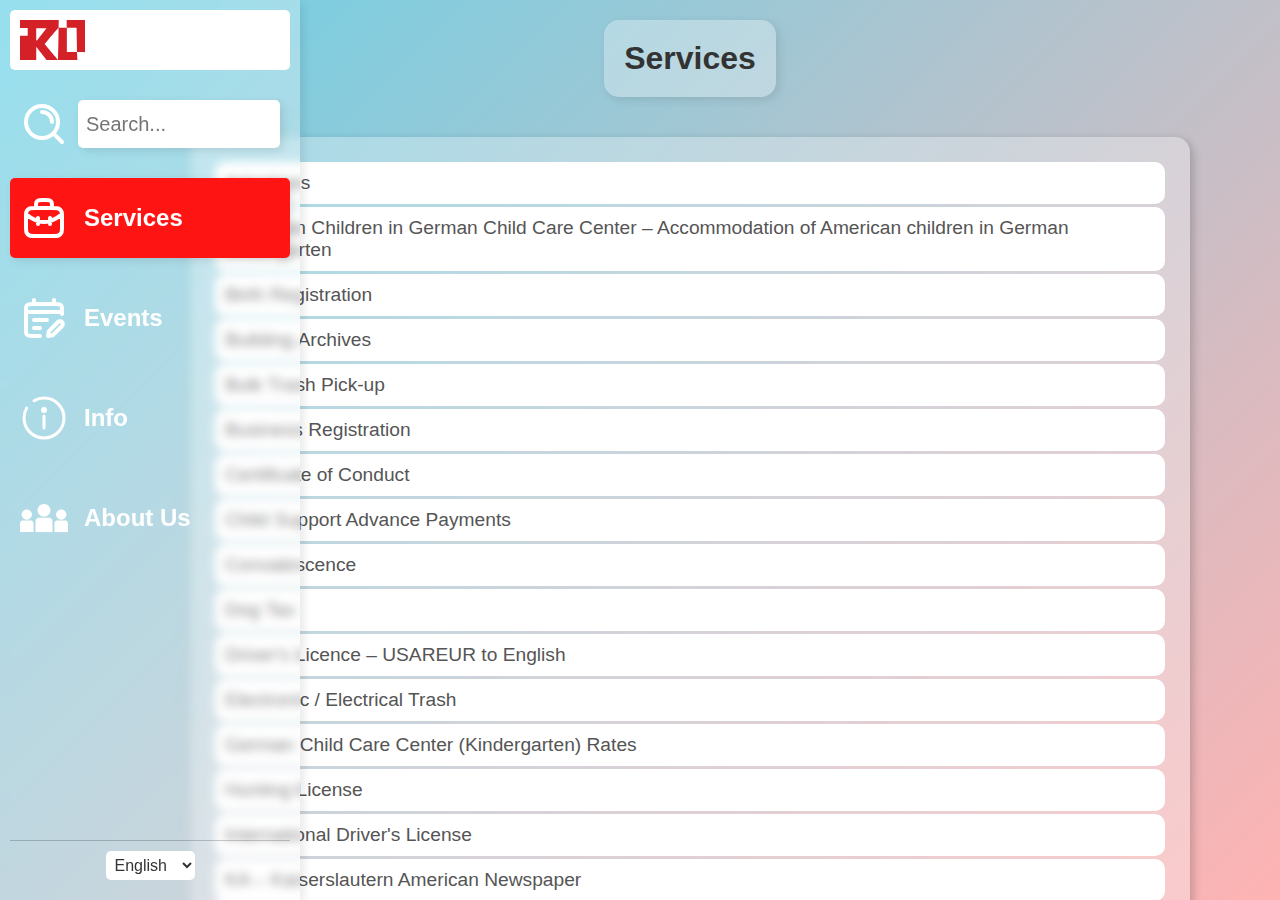
<file: index.html>
<!DOCTYPE html>
<html lang="en">
<head>
    <meta charset="UTF-8">
    <meta name="viewport" content="width=device-width, initial-scale=1.0">
    <title>GACO</title>
    <link rel="stylesheet" href="styles/styles.css">
</head>
<body>
    <div class="container">
        <!-- Background image for the animation -->
    <img src="image/trees.svg" class="background-trees" alt="Background Trees">

        <!-- Sidebar Section -->
        <div class="sidebar">
            <div class="sidebar-title" data-color="#fa6900" data-page="views/main/home.html">
                    <img class="logo" src="image/logo.svg" alt="GACO">
            </div>
            <ul>
                <div class="nav-search">
                    <img class="icon" src="image/search.svg" alt="Search">
                    <input type="text" class="search-box" placeholder="Search...">
                </div>
                <li class="nav-item" data-color="#69d2e7" data-page="views/main/services.html">
                    <img class="icon" src="image/services.svg" alt="Services">
                    <span class="sidebarText">Services</span>
                </li>
                <li class="nav-item" data-color="#bf69e7" data-page="views/main/events.html">
                    <img class="icon" src="image/events.svg" alt="Events">
                    <span class="sidebarText">Events</span>
                </li>
                <li class="nav-item" data-color="#f38630" data-page="views/main/info.html">
                    <img class="icon" src="image/info.svg" alt="Info">
                    <span class="sidebarText">Info</span>
                </li>
                <li class="nav-item" data-color="#fa6900" data-page="views/main/about.html">
                    <img class="icon" src="image/about.svg" alt="About Us">
                    <span class="sidebarText">About Us</span>
                </li>
            </ul>
            <div class="language-select">
                <select class="language-dropdown">
                    <option value="en" selected>English</option>
                    <option value="de">Deutsch</option>
                </select>
            </div>
        </div>
        
        <!-- Main Content Section -->
        <div class="main-content" id="main-content"></div>
    </div>

    <script src="js/sidebar.js"></script>
</body>
</html>
</file>
<file: styles/styles.css>
:root {
    --shadow1: 3px 3px 10px rgba(0, 0, 0, 0.1);
    --shadow2: 3px 3px 10px rgba(0, 0, 0, 0.2);
    --shadow2i: inset 3px 3px 10px rgba(0, 0, 0, 0.1);
    --sidebarSize: 100px;
    --new-gradient: linear-gradient(315deg, #ffb3b3, #69d2e7); /* Default gradient */
}

body {
    font-family: Arial, sans-serif;
    overflow-y: hidden;
}

* {
    margin: 0;
    padding: 0;
    box-sizing: border-box;
}

/* =========================== Background (WIP) =========================== */
.container {
    position: relative;
    display: grid;
    grid-template-columns: var(--sidebarSize) auto;
    grid-template-rows: 100vh;
    grid-template-areas: "sidebar main-content";
    background: var(--new-gradient); /* Initial gradient background */
    transition: background .5s ease-in-out; /* Fallback */
    overflow: hidden;
    z-index: 1; /* Ensure it's on top of the pseudo-element */
}

/* Create the second layer for the transition */
.container::after {
    content: '';
    position: absolute;
    top: 0;
    left: 0;
    width: 100%;
    height: 100%;
    background: var(--new-gradient);
    opacity: 0; /* Initially transparent */
    transition: opacity .75s ease-in-out;
    z-index: -1; /* Ensure the pseudo-element stays behind */
    pointer-events: none; /* Prevent it from blocking clicks or other interactions */
}

/* When transitioning, fade in the new gradient */
.container.transitioning::after {
    opacity: 1; /* Fades in the new gradient */
}

.background-trees {
    position: absolute;
    bottom: 0;
    left: 50%;
    transform: translateX(-50%);
    width: 110vw; /* Full width */
    transition: opacity 0.5s ease-in-out;
    opacity: .5; /* Fully visible initially */
    z-index: -1; /* Behind other content */
}

.background-trees.hidden {
    opacity: 0; /* Hides trees when moving out */
}

@keyframes slideOutAndIn {
    0% {
        transform: translateX(-50%) translateY(0);
        opacity: .5;
    }
    50% {
        transform: translateX(-50%) translateY(75%); /* Moves out of frame */
        opacity: 0;
    }
    100% {
        transform: translateX(-50%) translateY(0);
        opacity: .5;
    }
}

.background-trees.animate {
    animation: slideOutAndIn 2s ease-in-out;
}

/* =========================== Sidebar =========================== */
.sidebar {
    grid-area: sidebar;
    background-color: rgba(255, 255, 255, 0.3);
    color: black;
    height: 100vh;
    overflow: hidden;
    transition: width 0.25s ease-in-out;
    width: var(--sidebarSize);
    position: relative;
    box-shadow: var(--shadow1);
    display: flex;
    flex-direction: column;
    justify-content: space-between;
    backdrop-filter: blur(5px);
}

.sidebar:hover {
    width: 300px;
}

.sidebar ul {
    list-style: none;
    padding: 0;
    margin: 0;
    height: 100%;
    display: flex;
    flex-direction: column;
    justify-content: left;
}

/* =========================== Nav Items =========================== */
.sidebar-title{
    display: flex;
    justify-content: left;
    padding: 10px;
    margin: 10px;
    background-color: white;
    border-radius: 5px;
}

.logo{
    height: 40px;
}

.nav-item {
    display: flex;
    align-items: center;
    padding: 10px;
    margin: 10px;
    cursor: pointer;
    transition: background-color 0.3s ease;
    border-radius: 5px;
}

.nav-item:hover {
    background-color: #ff7878;
    transform: scale(1.1);
    transition: transform 0.15s ease-out, background-color 0.3s ease;
    box-shadow: var(--shadow2);
}

.nav-item:active {
    transform: scale(1);
    box-shadow: var(--shadow2i);
    transition: none;
    background-color: #ff1414;
}

/* Style for the selected (active) nav item */
.selected {
    background-color: #ff1414;
    box-shadow: var(--shadow1);
}

.icon {
    aspect-ratio: 1/1;
    width: 3rem;
    justify-content: center;
}

/* Initially hide the text with opacity and visibility */
.sidebarText {
    white-space: nowrap;
    color: white;
    font-weight: bold;
    font-size: 1.5rem;
    padding: 1rem;
    opacity: 0; /* Hidden initially */
    visibility: hidden;
    transition: opacity 0.3s ease, visibility 0.3s ease;
}

/* When hovering, show the text */
.sidebar:hover .sidebarText {
    opacity: 1; /* Visible when hovering */
    visibility: visible;
}

.nav-search{
    display: flex;
    align-items: center;
    padding: 10px;
    margin: 10px;
    cursor: pointer;
    transition: background-color 0.3s ease;
    border-radius: 5px; 
}

/* =========================== Nav Search =========================== */
.search-box {
    display: none; /* Hidden initially */
    width: 100%;
    padding: 0.5rem;
    height: 100%;
    margin-left: 10px;
    border: none;
    border-radius: 5px;
    box-shadow: var(--shadow1);
    font-size: 1.25rem;
}

/* Show search box when sidebar is expanded */
.sidebar:hover .search-box {
    display: block;
}

/* When the sidebar is collapsed, only the search icon is visible */
.sidebar:hover .search-icon {
    display: none;
}

.sidebar .search-icon {
    display: block; /* Visible when collapsed */
}

/* =========================== Language Dropdown =========================== */
.language-select {
    display: flex;
    align-items: center;
    padding: 10px;
    margin: 10px;
    justify-content: center;
    border-top: 1px solid rgba(0, 0, 0, 0.2);
}

.language-dropdown {
    border: none;
    border-radius: 5px;
    background: white;
    font-size: 1rem;
    margin: 0 10px;
    padding: 5px;
    color:#333333;
}

/* =========================== Main Content =========================== */
.main-content {
    grid-area: main-content;
    display: flex;
    flex-direction: column;
    align-items: center;
    padding: 20px;
    overflow-y: auto;
}
</file>
